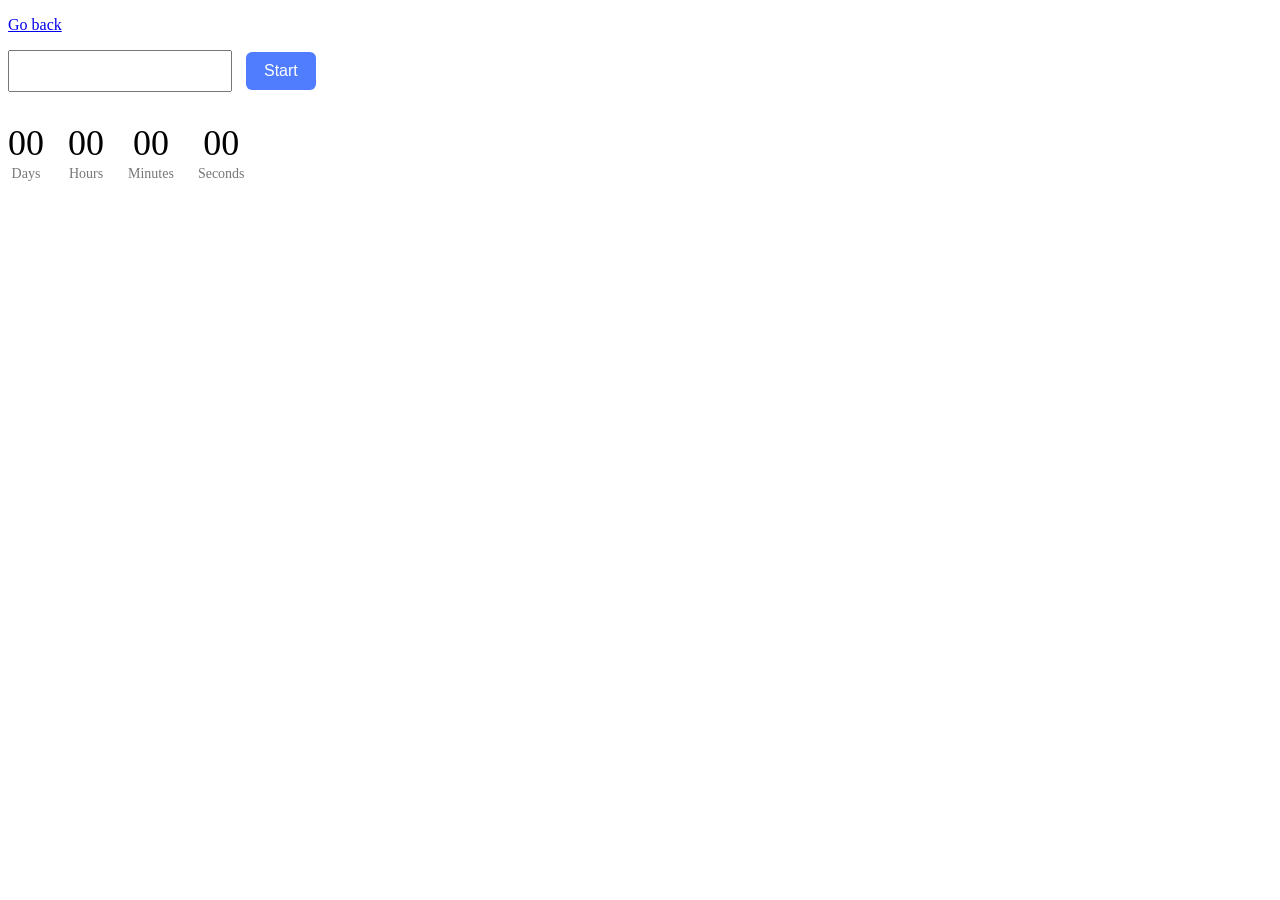
<file: src/1-timer.html>
<!DOCTYPE html>
<html lang="en">
  <head>
    <meta charset="UTF-8" />
    <meta name="viewport" content="width=device-width, initial-scale=1.0" />
    <meta http-equiv="X-UA-Compatible" content="ie=edge" />
    <title>SimpleLightbox library</title>

    <link rel="stylesheet" href="css/styles.css" />
  </head>
  <body>
    <p><a href="index.html">Go back</a></p>

    <input type="text" id="datetime-picker" />
    <button type="button" data-start>Start</button>

    <div class="timer">
      <div class="field">
        <span class="value" data-days>00</span>
        <span class="label">Days</span>
      </div>
      <div class="field">
        <span class="value" data-hours>00</span>
        <span class="label">Hours</span>
      </div>
      <div class="field">
        <span class="value" data-minutes>00</span>
        <span class="label">Minutes</span>
      </div>
      <div class="field">
        <span class="value" data-seconds>00</span>
        <span class="label">Seconds</span>
      </div>
    </div>

    <script type="module" src="./js/1-timer.js"></script>
  </body>
</html>
</file>
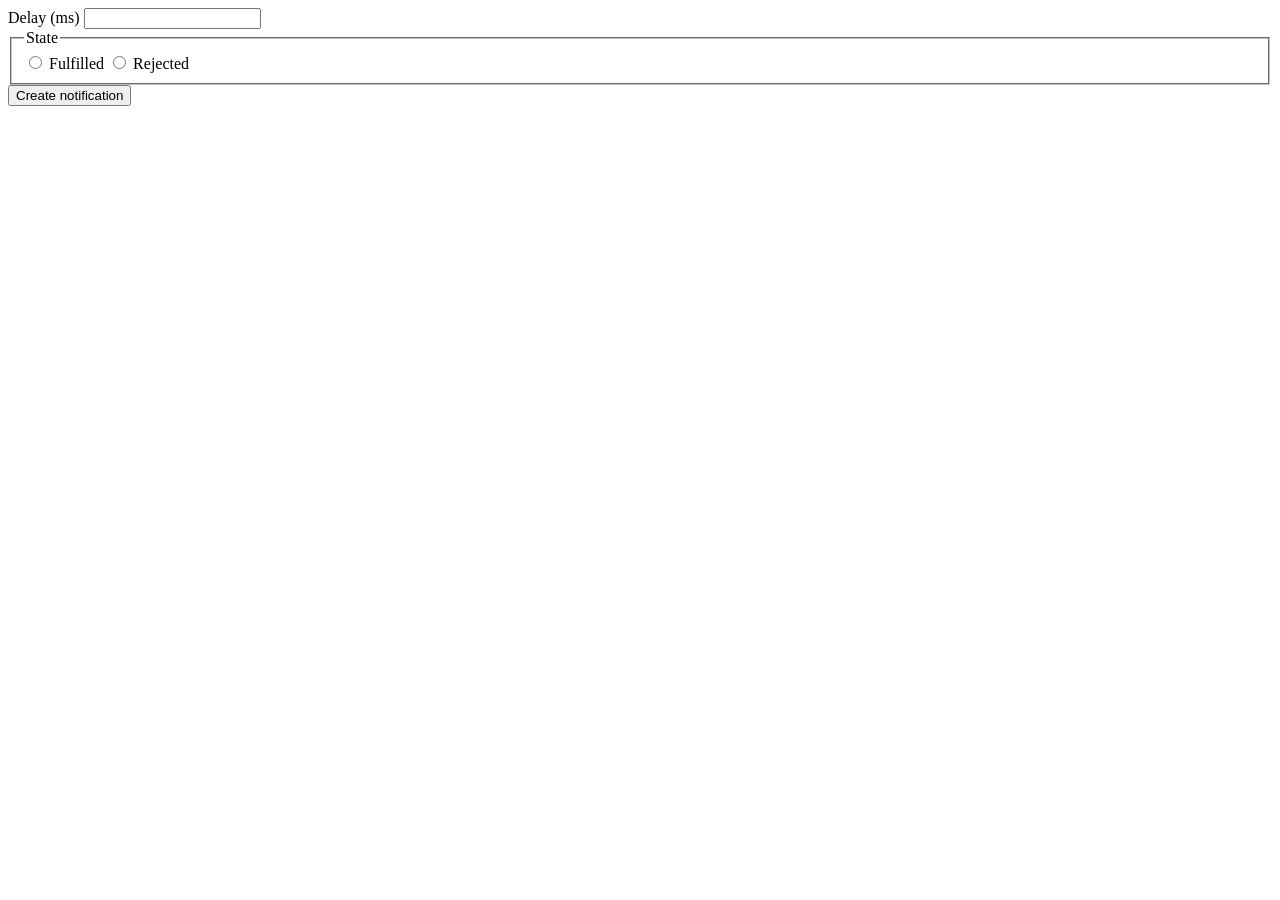
<file: src/2-snackbar.html>
<!DOCTYPE html>
<html lang="en">
  <head>
    <meta charset="UTF-8" />
    <meta name="viewport" content="width=device-width, initial-scale=1.0" />
    <title>Feedback form</title>
    <link rel="stylesheet" href="./css/styles.css" />
  </head>
  <body>
    <form class="form">
      <label>
        Delay (ms)
        <input type="number" name="delay" required />
      </label>

      <fieldset>
        <legend>State</legend>
        <label>
          <input type="radio" name="state" value="fulfilled" required />
          Fulfilled
        </label>
        <label>
          <input type="radio" name="state" value="rejected" required />
          Rejected
        </label>
      </fieldset>

      <button type="submit">Create notification</button>
    </form>

    <script type="module" src="./js/2-snackbar.js"></script>
  </body>
</html>
</file>
<file: src/css/styles.css>
#datetime-picker {
  padding: 10px;
  font-size: 16px;
  margin-right: 10px;
}

button[data-start] {
  padding: 10px 18px;
  font-size: 16px;
  background-color: #4f7dfd;
  color: white;
  border: none;
  border-radius: 6px;
  cursor: pointer;
  transition: background-color 0.2s ease;
}

button[data-start]:disabled {
  background-color: #ccc;
  cursor: not-allowed;
}

.timer {
  display: flex;
  gap: 24px;
  margin-top: 30px;
}

.timer .field {
  text-align: center;
}

.timer .value {
  font-size: 36px;
  display: block;
}

.timer .label {
  font-size: 14px;
  color: #777;
}
</file>
